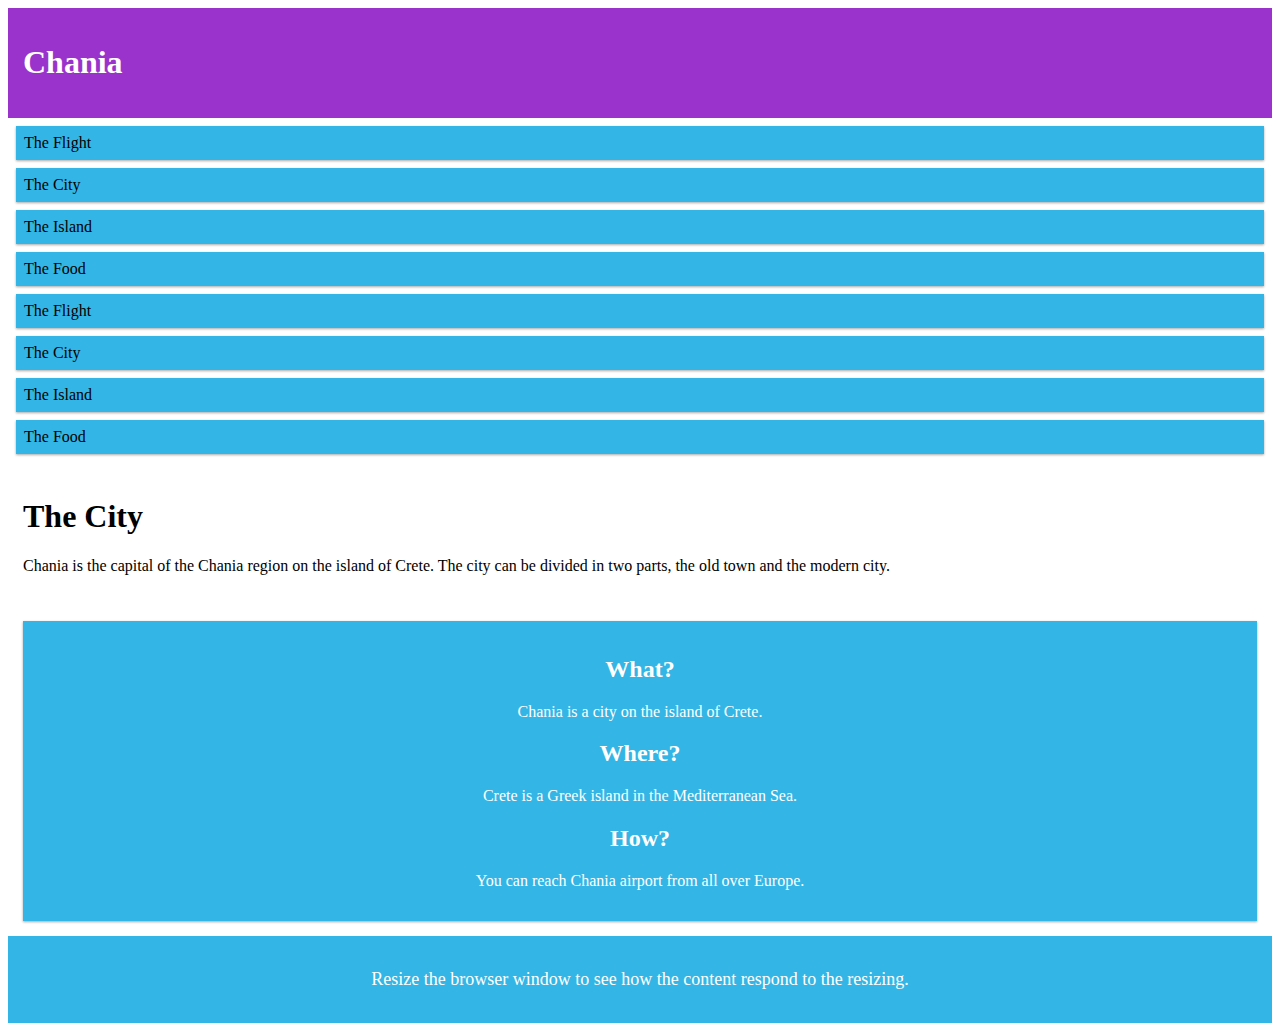
<file: cssgrid/index.html>
<!DOCTYPE html>
<html lang="en">

<head>
    <meta charset="UTF-8">
    <meta http-equiv="X-UA-Compatible" content="IE=edge">
    <meta name="viewport" content="width=device-width, initial-scale=1.0">
    <title>Document</title>
    <link href="https://cdn.jsdelivr.net/npm/bootstrap@5.0.0-beta2/dist/css/bootstrap.min.css" rel="stylesheet"
        integrity="sha384-BmbxuPwQa2lc/FVzBcNJ7UAyJxM6wuqIj61tLrc4wSX0szH/Ev+nYRRuWlolflfl" crossorigin="anonymous">
</head>
<style>
    .header {
        background-color: #9933cc;
        color: #ffffff;
        padding: 15px;
    }

    .menu ul {
        list-style-type: none;
        margin: 0;
        padding: 0;
    }

    .menu li {
        list-style-type: none;
        margin: 8px;
        padding: 8px;
        background: #33b5e5;
        box-shadow: 0 1px 3px rgba(0, 0, 0, 0.12), 0 1px 2px rgba(0, 0, 0, 0.24);
    }

    .theCity,
    .right {
        padding: 15px;
    }

    .right .aside {
        background: #33b5e5;
        padding: 15px;
        color: #ffff;
        text-align: center;
        box-shadow: 0 1px 3px rgba(0, 0, 0, 0.12), 0 1px 2px rgba(0, 0, 0, 0.24);
    }

    .footer {
        background: #33b5e5;
        padding:15px;
        font-size: 18px;
        color: #ffffff;
        text-align: center;
    }

    @media screen and (max-width: 768px){
        body{
            background: rgb(216, 202, 202);
        }
        [class*="col-"]{
            width: 100%;
        }

    }
</style>

<body>

    <div class="header">
        <h1>Chania</h1>
    </div>

    <div class="row">
        <div class="col-3 menu">
            <ul>
                <li>The Flight</li>
                <li>The City</li>
                <li>The Island</li>
                <li>The Food</li>
                <li>The Flight</li>
                <li>The City</li>
                <li>The Island</li>
                <li>The Food</li>
            </ul>
        </div>

        <div class="col-6 theCity">
            <h1>The City</h1>
            <p>Chania is the capital of the Chania region on the island of Crete. The city can be divided in two parts,
                the old town and the modern city.</p>
        </div>

        <div class="col-3 right">
            <div class="aside">
                <h2>What?</h2>
                <p>Chania is a city on the island of Crete.</p>
                <h2>Where?</h2>
                <p>Crete is a Greek island in the Mediterranean Sea.</p>
                <h2>How?</h2>
                <p>You can reach Chania airport from all over Europe.</p>
            </div>
        </div>
    </div>

    <div class="footer">
        <p>Resize the browser window to see how the content respond to the resizing.</p>
    </div>

</body>

</html>
</file>
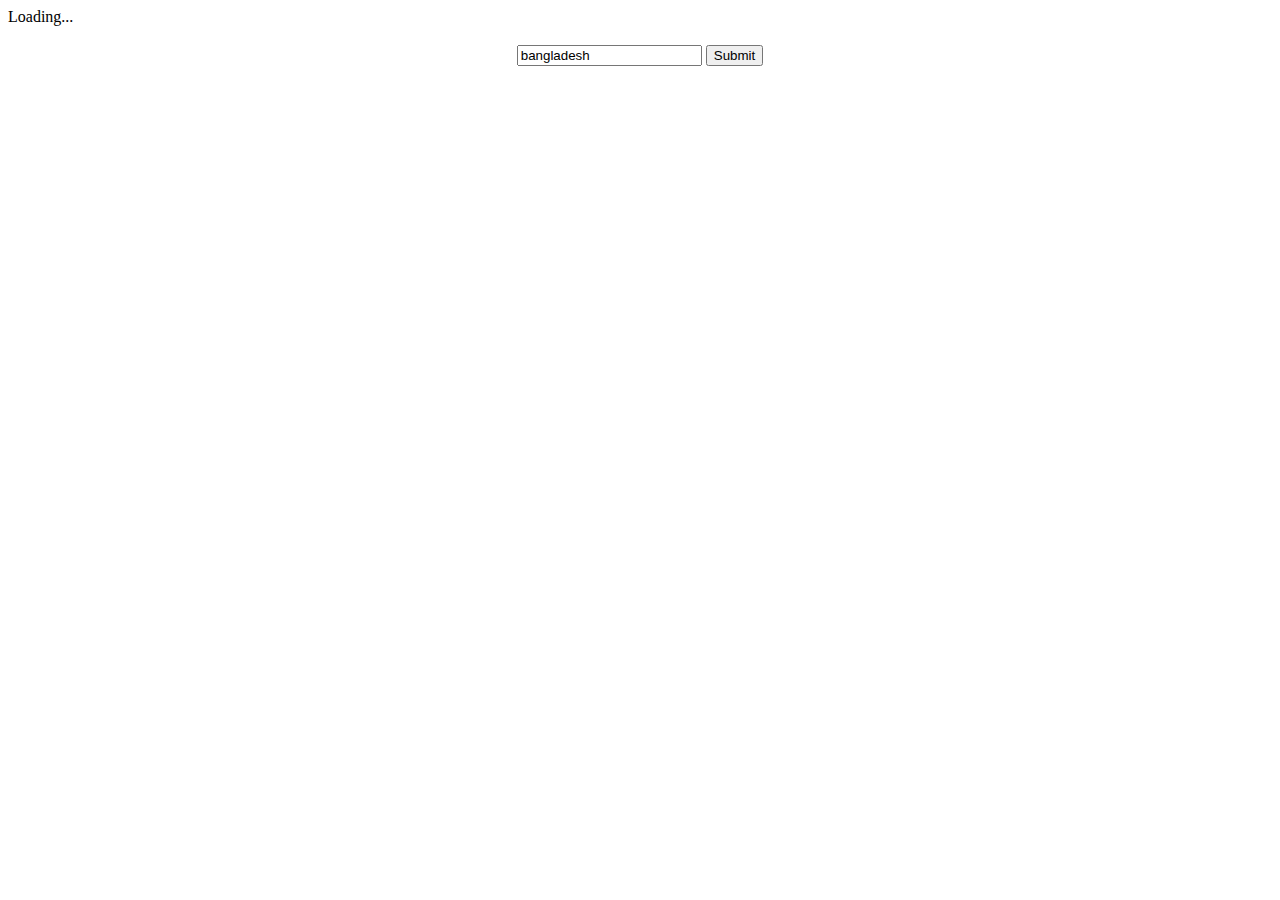
<file: rest Countrys/index.html>
<!DOCTYPE html>
<html lang="en">

<head>
    <meta charset="UTF-8">
    <meta http-equiv="X-UA-Compatible" content="IE=edge">
    <meta name="viewport" content="width=device-width, initial-scale=1.0">
    <title>Rest Countrys API</title>
    <link rel="stylesheet" href="style.css">
    <link href="https://cdn.jsdelivr.net/npm/bootstrap@5.0.0-beta2/dist/css/bootstrap.min.css" rel="stylesheet"
        integrity="sha384-BmbxuPwQa2lc/FVzBcNJ7UAyJxM6wuqIj61tLrc4wSX0szH/Ev+nYRRuWlolflfl" crossorigin="anonymous">
</head>

<body>
    <!-- spinner -->
    <div id="loading-spinner" class="d-flex justify-content-center mb-5 mt-5  d-none">
        <div class="spinner-border text-danger" role="status">
            <span class="visually-hidden">Loading...</span>
        </div>
    </div>
    <h3 id="errorMSG" class="text-danger d-none">
    </h3>

    <!-- details card -->
    <center>
        <div id="showdetails" class="card mt-5 mb-5" style="width: 18rem;">

        </div>
    </center>
    <!-- input box and btn -->
    <center class="mb-5 container">
        <input id="inputBox" class="form-control mb-2" value="bangladesh" type="text" required placeholder="search">
        <button id="btnSubmit" class="btn btn-primary">Submit</button>
    </center>


    <!-- main thing -->
    <div id="showing-the-CoutryList">

    </div>


    <script src="app.js"></script>
</body>

</html>
</file>
<file: rest Countrys/style.css>
#showing-the-CoutryList {
    display: grid;
    grid-template-columns: repeat(3, 1fr);
    grid-gap: 15px;

}

.newDivClassName {

    padding: 20px;
    background: rgb(207, 159, 159);
    text-align: center;
    border: 1px solid red;
    font-size: 30px;
}
</file>
